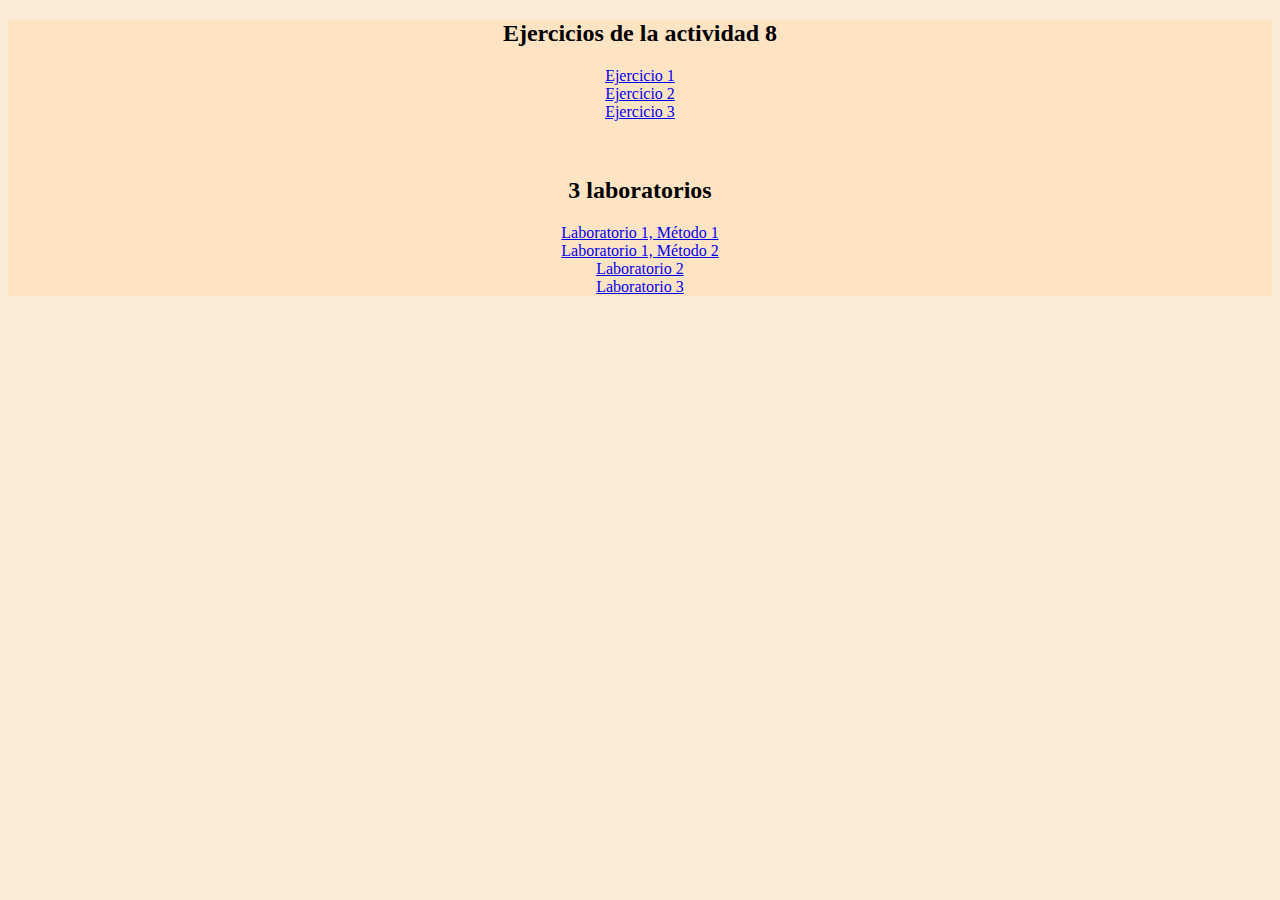
<file: index.html>
<!DOCTYPE html>
<html lang="en">
<head>
    <meta charset="UTF-8">
    <meta name="viewport" content="width=, initial-scale=1.0">
    <title>ACTIVIDAD SEMANA 8</title>
</head>
<body style="background-color: antiquewhite; text-align: center;">
    <div style="border: 50px; background-color: bisque;">
    <h2>Ejercicios de la actividad 8</h2>
    <a href="/ACTIVIDAD_8/Ejercicio_1/paginas/Alkhorezmi.html">Ejercicio 1</a><br>
    <a href="/ACTIVIDAD_8/Ejercicio_2/paginas/ComidaCosta.html">Ejercicio 2</a><br>
    <a href="/ACTIVIDAD_8/Ejercicio_3/paginas/ComidaSelva.html">Ejercicio 3</a><br>
    <br>
    <br>
    <h2>3 laboratorios</h2>
    <a href="/LABORATORIOS/laboratorio1/metodo1.html">Laboratorio 1, Método 1</a><br>
    <a href="/LABORATORIOS/laboratorio1/metodo2.html">Laboratorio 1, Método 2</a><br>
    <a href="/LABORATORIOS/laboratorio2/2.html">Laboratorio 2</a><br>
    <a href="/LABORATORIOS/laboratorio3/3.html">Laboratorio 3</a><br>
    </div>
</body>
</html>
</file>
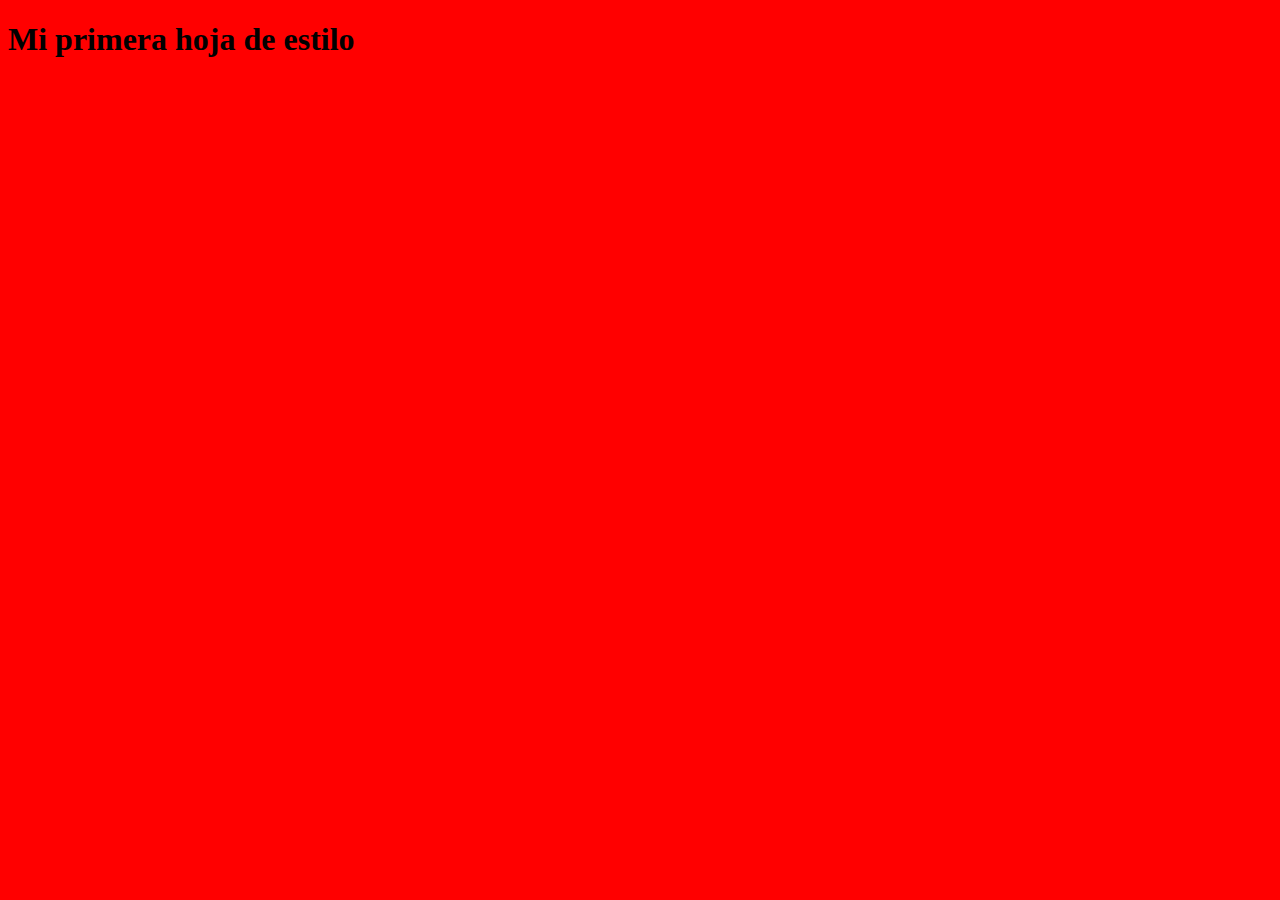
<file: LABORATORIOS/laboratorio1/metodo3/index.html>
<!DOCTYPE html>
<html lang="en">
<head>
    <meta charset="UTF-8">
    <meta name="viewport" content="width=device-width, initial-scale=1.0">
    <title>Mi documento</title>
    <link rel="stylesheet" href="/LABORATORIOS/laboratorio1/metodo3/style.css">
</head>
<body>
    <h1>Mi primera hoja de estilo</h1>
</body>
</html>
</file>
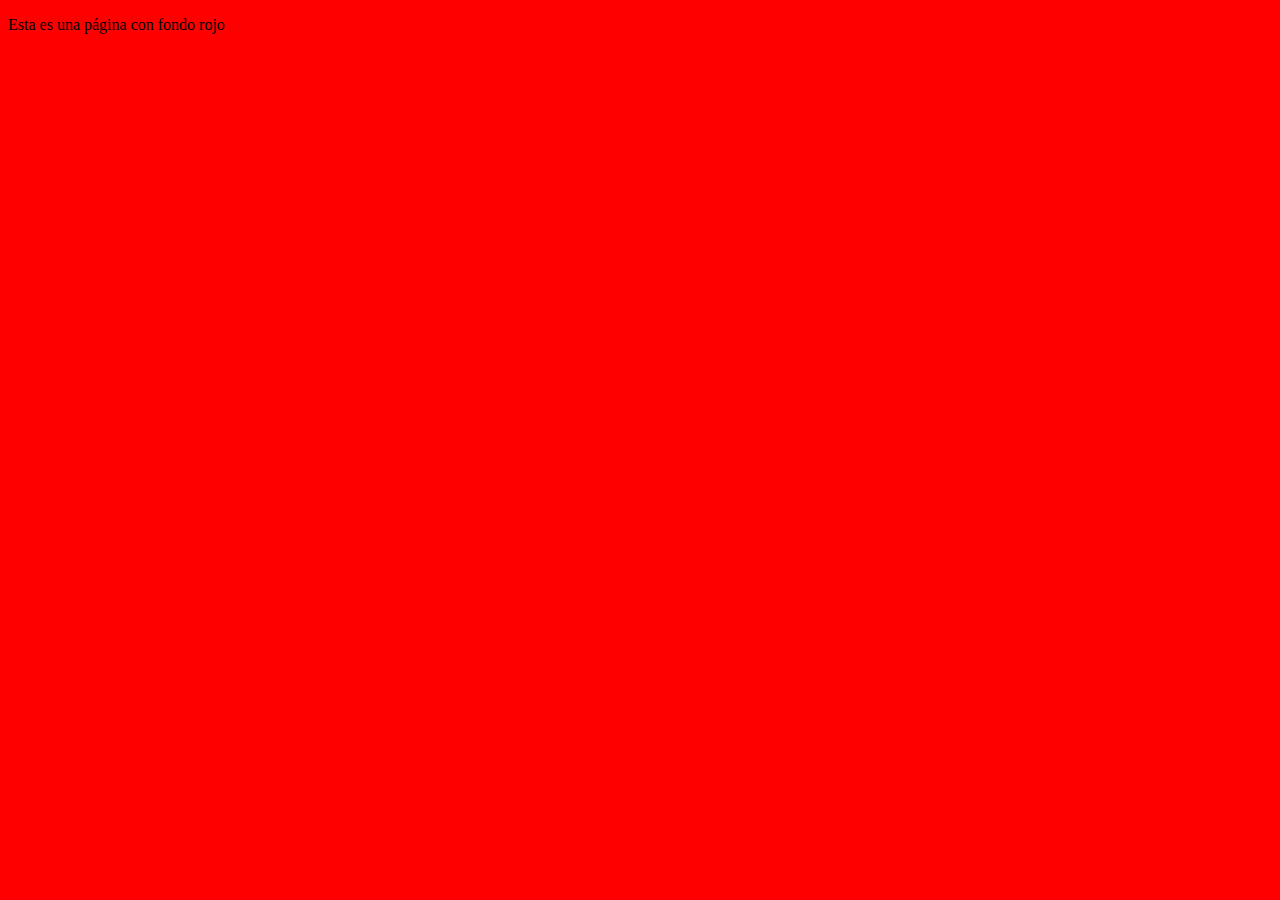
<file: LABORATORIOS/laboratorio1/metodo1.html>
<!DOCTYPE html>
<html lang="en">
<head>
    <meta charset="UTF-8">
    <meta name="viewport" content="width=device-width, initial-scale=1.0">
    <title>Ejemplo</title>
</head>
<body style="background-color: red;">
    <p>Esta es una página con fondo rojo</p>
</body>
</html>
</file>
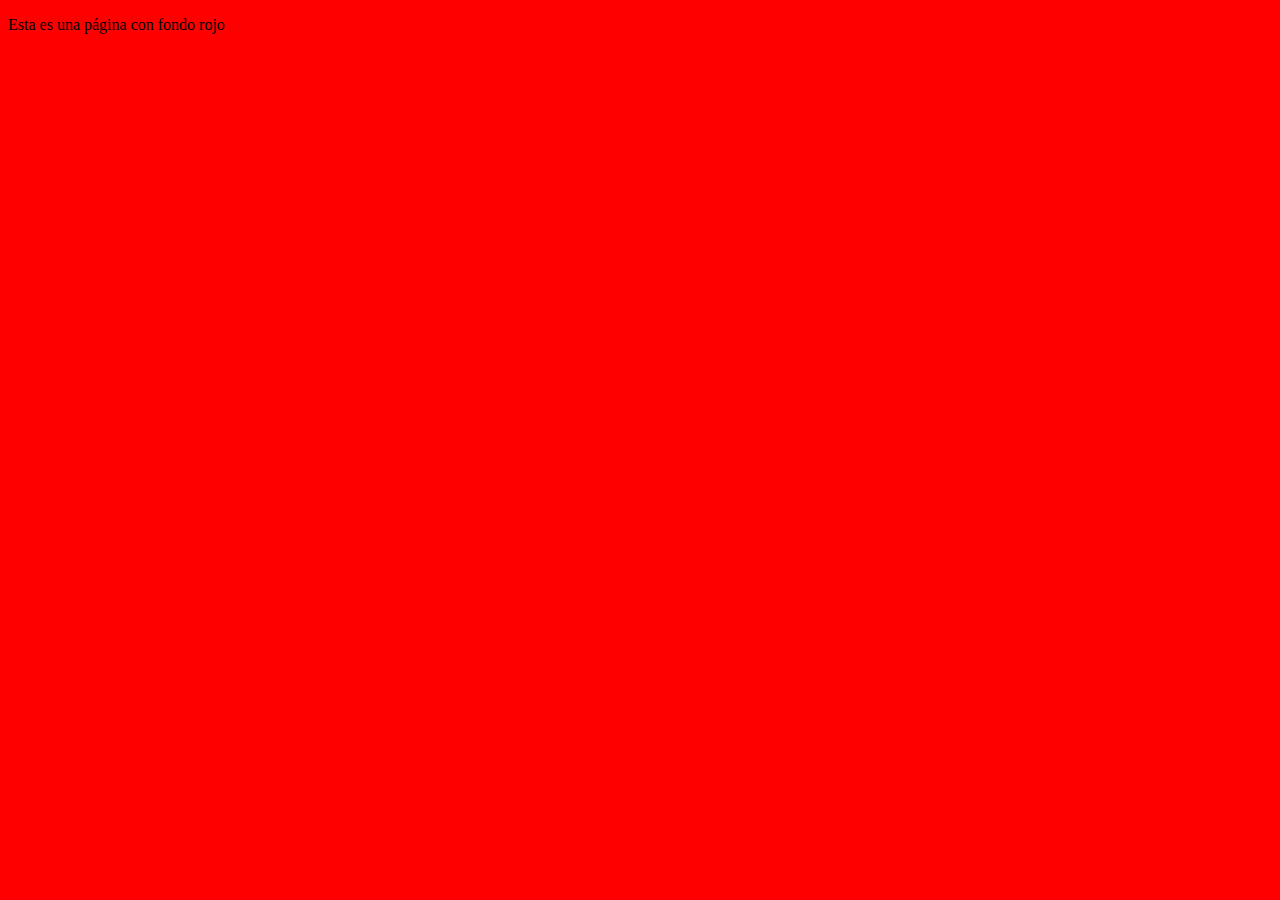
<file: LABORATORIOS/laboratorio1/metodo2.html>
<!DOCTYPE html>
<html lang="en">
<head>
    <meta charset="UTF-8">
    <meta name="viewport" content="width=device-width, initial-scale=1.0">
    <title>Ejemplo</title>

    <style type="text/css">
        body {background-color: #FF0000;}
    </style>

</head>
<body>
    <p>Esta es una página con fondo rojo</p>
</body>
</html>
</file>
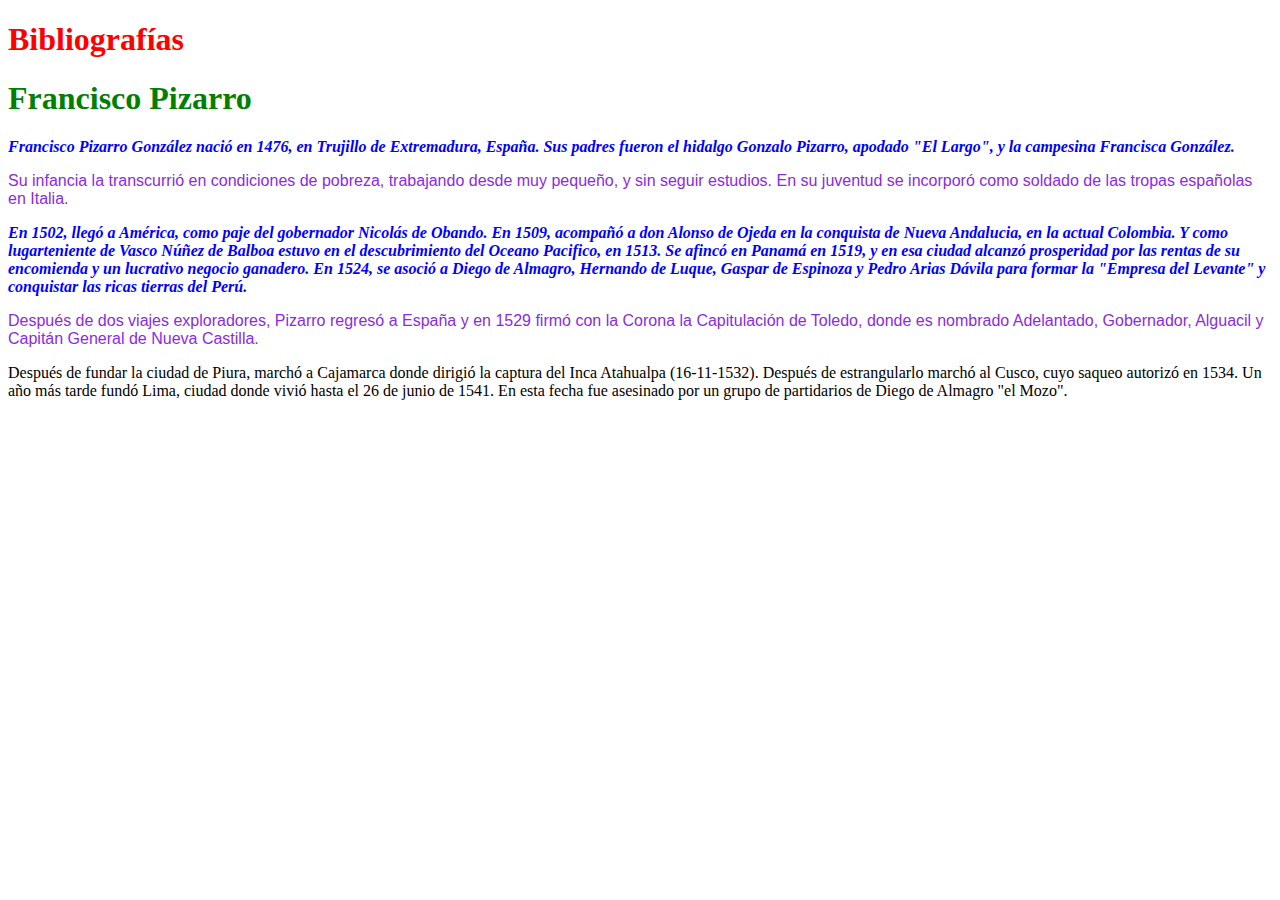
<file: LABORATORIOS/laboratorio2/2.html>
<!DOCTYPE html>
<html lang="en">
<head>
    <meta charset="UTF-8">
    <meta name="viewport" content="width=device-width, initial-scale=1.0">
    <title>Document</title>
    <link rel="stylesheet" href="/LABORATORIOS/laboratorio2/2.css">
</head>
<body>
    <h1 class="titulo">Bibliografías</h1>
    <h1 class="subtitulo">Francisco Pizarro</h1>

    <p class="formato01">
        Francisco Pizarro González nació en 1476, 
        en Trujillo de Extremadura, España. 
        Sus padres fueron el hidalgo Gonzalo Pizarro, 
        apodado "El Largo", y la campesina Francisca González.
    </p>
<p class="formato02">
Su infancia la transcurrió en condiciones de pobreza, 
trabajando desde muy pequeño, y sin seguir estudios. 
En su juventud se incorporó como soldado de las tropas 
españolas en Italia.
</p>


<p class="formato01">
    En 1502, llegó a América, como paje del gobernador Nicolás 
de Obando. En 1509, acompañó a don Alonso de Ojeda en la 
conquista de Nueva Andalucia, en la actual Colombia. Y 
como lugarteniente de Vasco Núñez de Balboa estuvo en el 
descubrimiento del Oceano Pacifico, en 1513. Se afincó en 
Panamá en 1519, y en esa ciudad alcanzó prosperidad por 
las rentas de su encomienda y un lucrativo negocio ganadero. 
En 1524, se asoció a Diego de Almagro, Hernando de Luque, 
Gaspar de Espinoza y Pedro Arias Dávila para formar la 
"Empresa del Levante" y conquistar las ricas tierras del Perú.
</p>

<p  class="formato02">
    Después de dos viajes exploradores, Pizarro regresó a España
 y en 1529 firmó con la Corona la Capitulación de Toledo, 
 donde es nombrado Adelantado, Gobernador, Alguacil y Capitán 
 General de Nueva Castilla.
</p>

Después de fundar la ciudad de Piura, marchó a Cajamarca 
donde dirigió la captura del Inca Atahualpa (16-11-1532). 
Después de estrangularlo marchó al Cusco, cuyo saqueo autorizó 
en 1534. Un año más tarde fundó Lima, ciudad donde vivió hasta 
el 26 de junio de 1541. En esta fecha fue asesinado por un 
grupo de partidarios de Diego de Almagro "el Mozo".


</body>
</html>
</file>
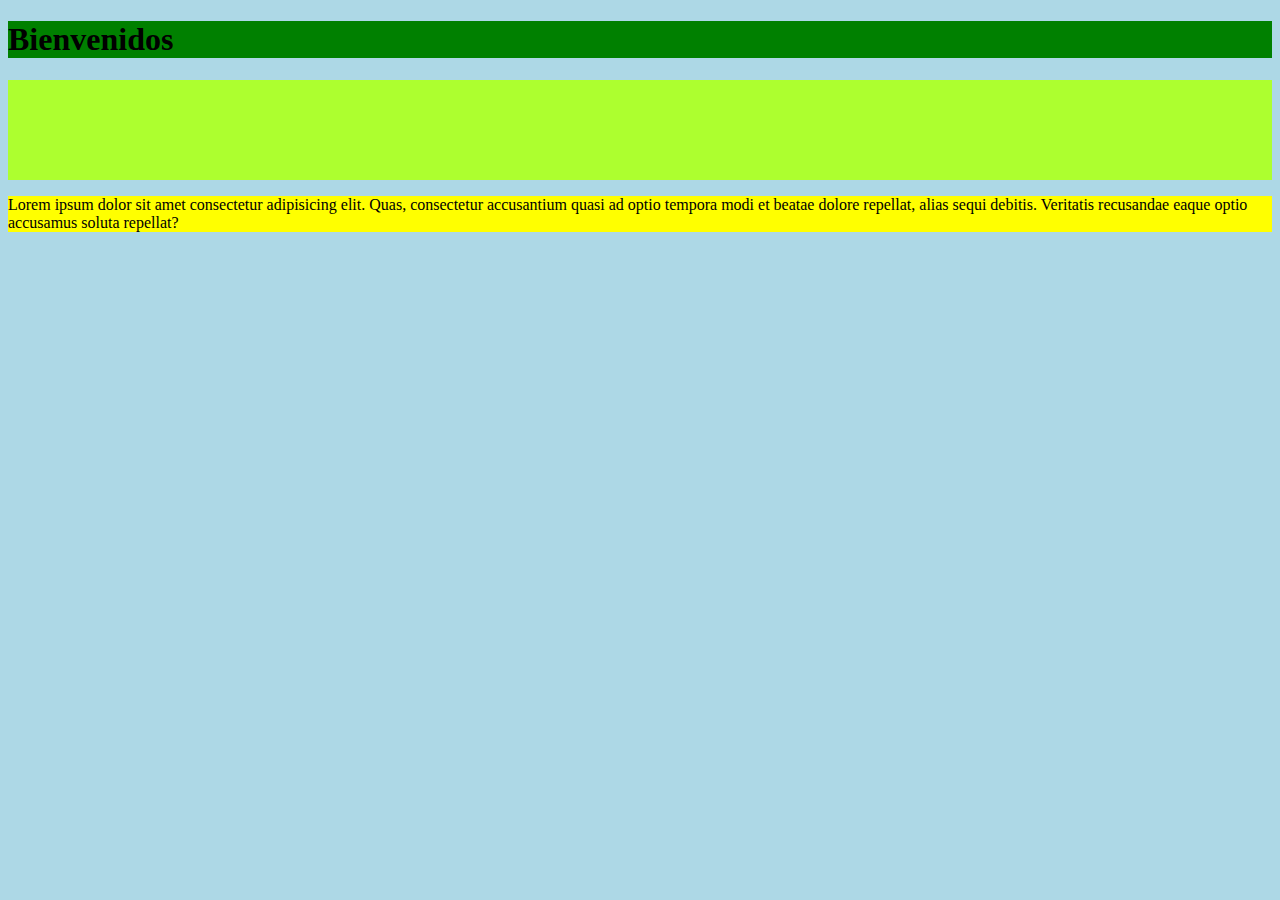
<file: LABORATORIOS/laboratorio3/3.html>
<!DOCTYPE html>
<html lang="en">
<head>
    <meta charset="UTF-8">
    <meta name="viewport" content="width=device-width, initial-scale=1.0">
    <title>Document</title>
    <link rel="stylesheet" href="/LABORATORIOS/laboratorio3/3.css">
</head>
<body>
    <h1>Bienvenidos</h1>

    <div>

    </div>

    <p>
        Lorem ipsum dolor sit amet consectetur 
        adipisicing elit. Quas, consectetur 
        accusantium quasi ad optio tempora modi 
        et beatae dolore repellat, alias sequi 
        debitis. Veritatis recusandae eaque optio 
        accusamus soluta repellat?
    </p>
</body>
</html>
</file>
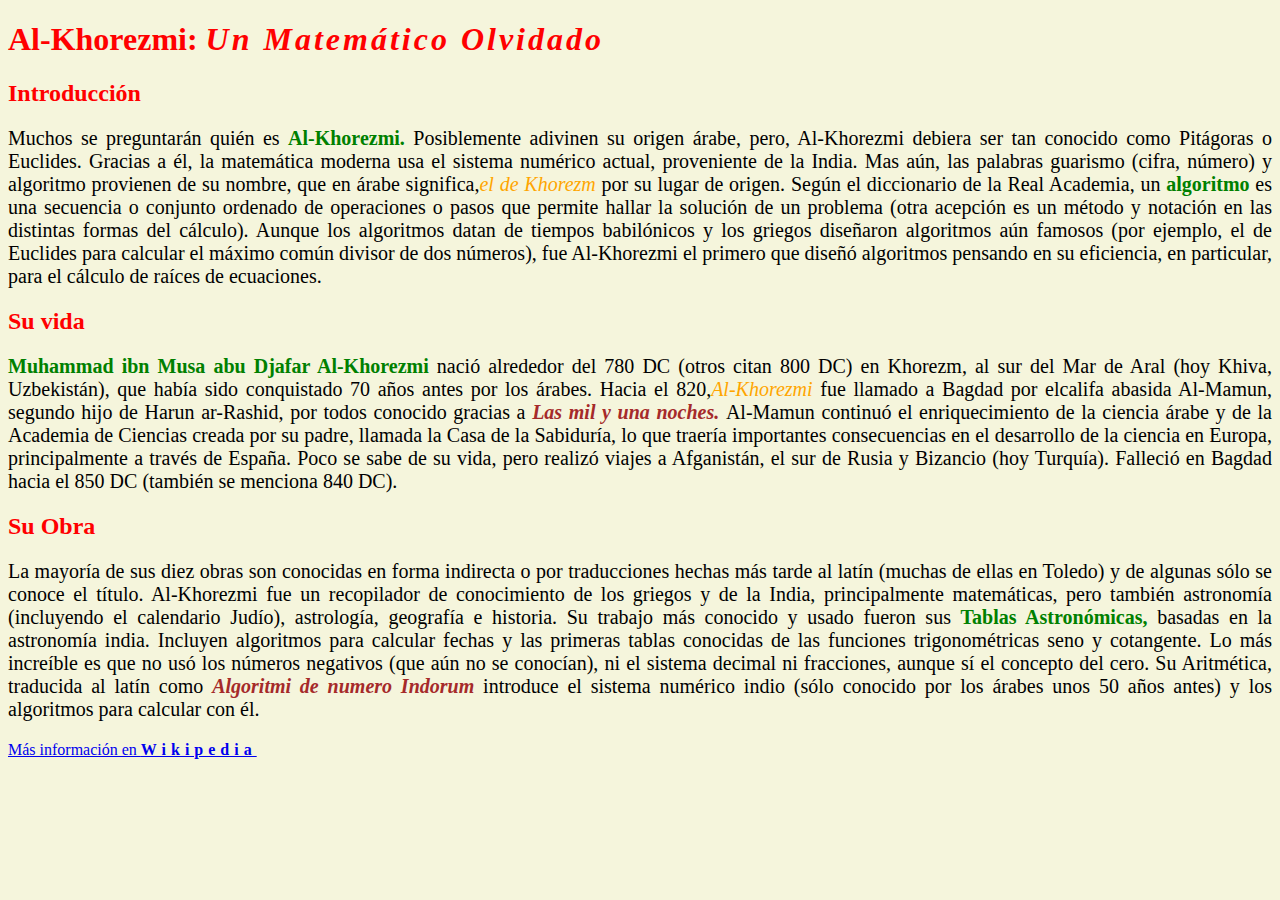
<file: ACTIVIDAD_8/Ejercicio_1/paginas/Alkhorezmi.html>
﻿<!DOCTYPE html>
<html lang="en">
<head>
    <meta charset="UTF-8">
    <meta http-equiv="X-UA-Compatible" content="IE=edge">
    <meta name="viewport" content="width=device-width, initial-scale=1.0">
    <link rel="stylesheet" href="/ACTIVIDAD_8/Ejercicio_1/css/estilo01.css">
</head>
<body>
	
<h1>Al-Khorezmi: <span>Un Matemático Olvidado</span></h1>

<h2>Introducción</h2>

<p>
Muchos se preguntarán quién es <strong>Al-Khorezmi.</strong> Posiblemente 
adivinen su origen árabe, pero, Al-Khorezmi debiera ser tan conocido como
 Pitágoras o Euclides. Gracias a él, la matemática moderna usa el sistema 
 numérico actual, proveniente de la India. 
Mas aún, las palabras guarismo (cifra, número) y algoritmo provienen de su 
nombre, que en árabe significa,<em>el de Khorezm</em> por su lugar de origen. 
Según el diccionario de la Real Academia, un <strong>algoritmo</strong> es 
una secuencia o conjunto ordenado de operaciones o pasos que permite hallar 
la solución de un problema (otra acepción es un método y notación en las 
distintas formas del cálculo). Aunque los algoritmos datan de tiempos babilónicos 
y los griegos diseñaron algoritmos aún famosos (por ejemplo, el de Euclides para 
calcular el máximo común divisor de dos números), fue Al-Khorezmi el primero 
que diseñó algoritmos pensando en su eficiencia, en particular, para el cálculo 
de raíces de ecuaciones.
</p>

<h2>Su vida</h2>

<p>
<strong>Muhammad ibn Musa abu Djafar Al-Khorezmi</strong> nació 
alrededor del 780 DC (otros citan 800 DC) en Khorezm, al sur del Mar de 
Aral (hoy Khiva, Uzbekistán), que había sido conquistado 70 años antes 
por los árabes. Hacia el 820,<em>Al-Khorezmi</em> fue llamado a Bagdad por 
elcalifa abasida Al-Mamun, segundo hijo de Harun ar-Rashid, por todos conocido 
gracias a <strong><em>Las mil y una noches. </em></strong>
Al-Mamun continuó el enriquecimiento de la ciencia árabe y de la Academia 
de Ciencias creada por su padre, llamada la Casa de la Sabiduría, lo que 
traería importantes consecuencias en el desarrollo de la ciencia en Europa, 
principalmente a través de España. Poco se sabe de su vida, pero realizó 
viajes a Afganistán, el sur de Rusia y Bizancio (hoy Turquía). Falleció en 
Bagdad hacia el 850 DC (también se menciona 840 DC).
</p>

<h2>Su Obra</h2>

<p>
La mayoría de sus diez obras son conocidas en forma indirecta o por traducciones 
hechas más tarde al latín (muchas de ellas en Toledo) y de algunas sólo se conoce 
el título. Al-Khorezmi fue un recopilador de conocimiento de los griegos y de la 
India, principalmente matemáticas, pero también astronomía (incluyendo el 
calendario Judío), astrología, geografía e historia. Su trabajo más conocido y 
usado fueron sus <strong>Tablas Astronómicas,</strong> basadas 
en la astronomía india. Incluyen algoritmos para calcular fechas y las primeras tablas 
conocidas de las funciones trigonométricas seno y cotangente. Lo más increíble
es que no usó los números negativos (que aún no se conocían), ni el sistema 
decimal ni fracciones, aunque sí el concepto del cero. Su Aritmética, traducida 
al latín como <strong><em>Algoritmi de numero Indorum</em></strong>
introduce el sistema numérico indio (sólo conocido por los árabes unos 50 años 
antes) y los algoritmos para calcular con él.
</p>


<a href="https://es.wikipedia.org/wiki/Al-Juarismi">
Más información en <strong><span><span>Wikipedia</span></span></strong>
</a>

</body>
</html>
</file>
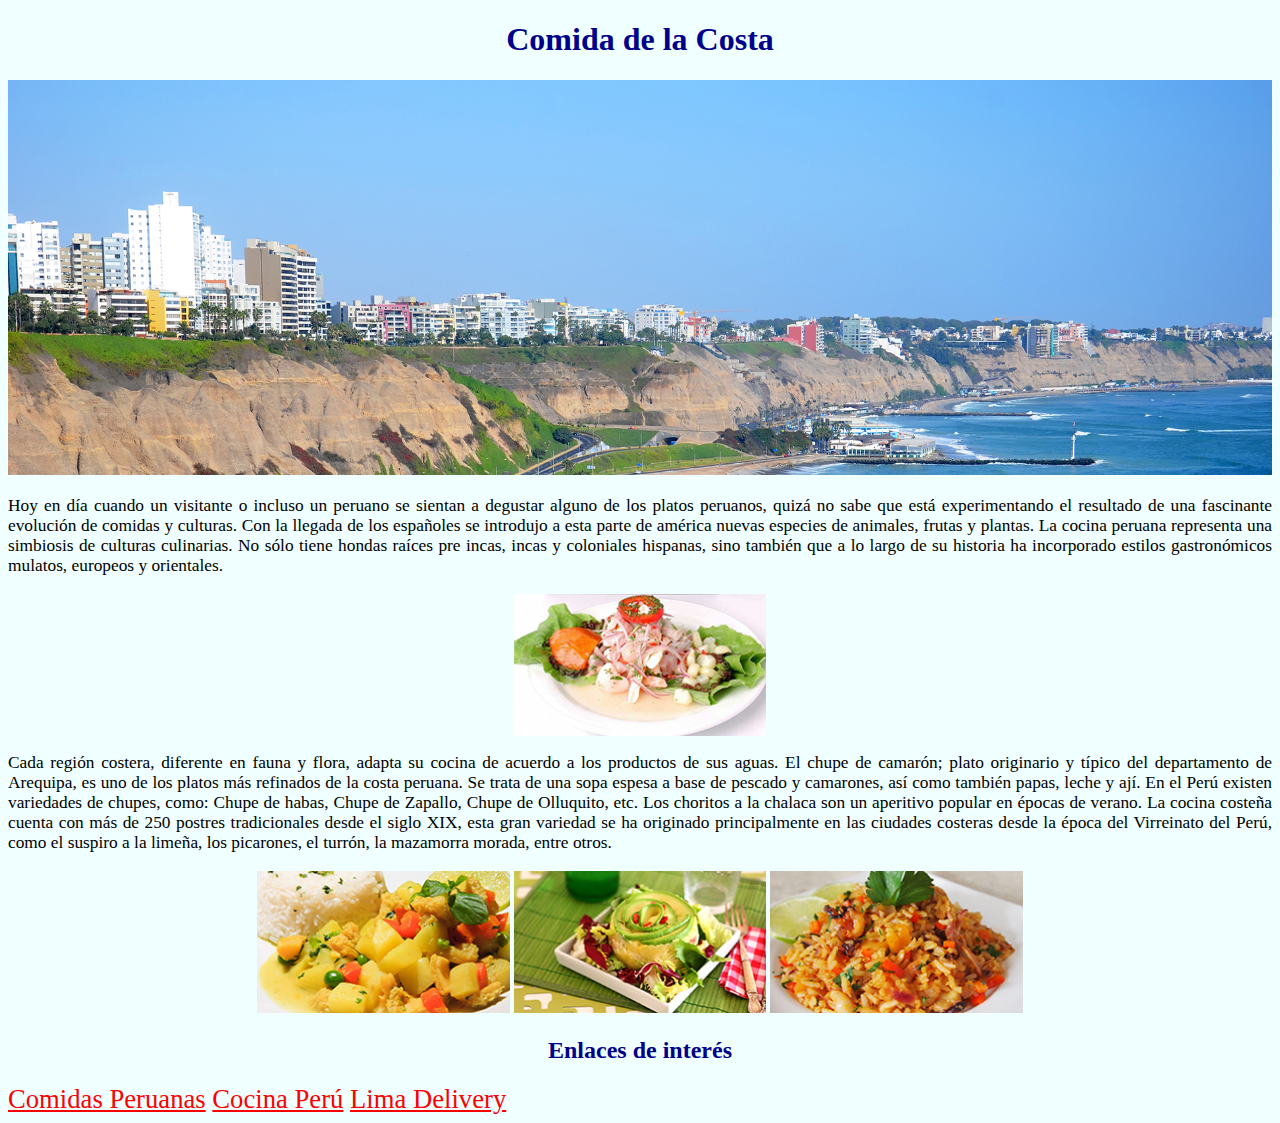
<file: ACTIVIDAD_8/Ejercicio_2/paginas/ComidaCosta.html>
<!DOCTYPE html>
<html lang="en">
<head>
    <meta charset="UTF-8">
    <meta name="viewport" content="width=device-width, initial-scale=1.0">
    <title>Comida de la costa</title>
    <link rel="stylesheet" href="/ACTIVIDAD_8/Ejercicio_2/css/estilo01.css">
</head>
<body>
    
<h1>Comida de la Costa</h1>
<img src="/ACTIVIDAD_8/Ejercicio_2/imagenes/bannerCosta.jpg" alt="bannerCosta">

<p>
Hoy en día cuando un visitante o incluso un 
peruano se sientan a degustar 
alguno de los platos peruanos, quizá no 
sabe que está experimentando el 
resultado de una fascinante evolución de 
comidas y culturas. Con la llegada 
de los españoles se introdujo a esta parte
 de américa nuevas especies de 
animales, frutas y plantas. La cocina peruana 
representa una simbiosis de 
culturas culinarias. No sólo tiene hondas 
raíces pre incas, incas y coloniales 
hispanas, sino también que a lo largo de 
su historia ha incorporado estilos 
gastronómicos mulatos, europeos y orientales.
</p>

<img src="/ACTIVIDAD_8/Ejercicio_2/imagenes/comida_1.jpg" alt="comida_1" class="comida1">

<p>
Cada región costera, diferente en fauna y flora, 
adapta su cocina de acuerdo a 
los productos de sus aguas. El chupe de camarón; 
plato originario y típico del 
departamento de Arequipa, es uno de los platos 
más refinados de la costa 
peruana. Se trata de una sopa espesa a base de 
pescado y camarones, así como 
también papas, leche y ají. En el Perú existen 
variedades de chupes, como: 
Chupe de habas, Chupe de Zapallo, Chupe de 
Olluquito, etc. Los choritos a la 
chalaca son un aperitivo popular en épocas 
de verano. La cocina costeña cuenta 
con más de 250 postres tradicionales desde 
el siglo XIX, esta gran variedad se ha 
originado principalmente en las ciudades 
costeras desde la época del Virreinato 
del Perú, como el suspiro a la limeña, 
los picarones, el turrón, la mazamorra
morada, entre otros.
</p>

<div class="imagenes">
    <img src="/ACTIVIDAD_8/Ejercicio_2/imagenes/comida_2.jpg" alt="comida_2">
    <img src="/ACTIVIDAD_8/Ejercicio_2/imagenes/comida_3.jpg" alt="comida_3">
    <img src="/ACTIVIDAD_8/Ejercicio_2/imagenes/comida_4.jpg" alt="comida_4">
</div>


<h2>Enlaces de interés</h2>

<div class="links">
<a href="http://comidasperuanas.net/">Comidas Peruanas</a>
<a href="https://www.cocinaperu.com">Cocina Perú</a>
<a href="https://limadelivery.com">Lima Delivery</a>

</div>

</body>
</html>
</file>
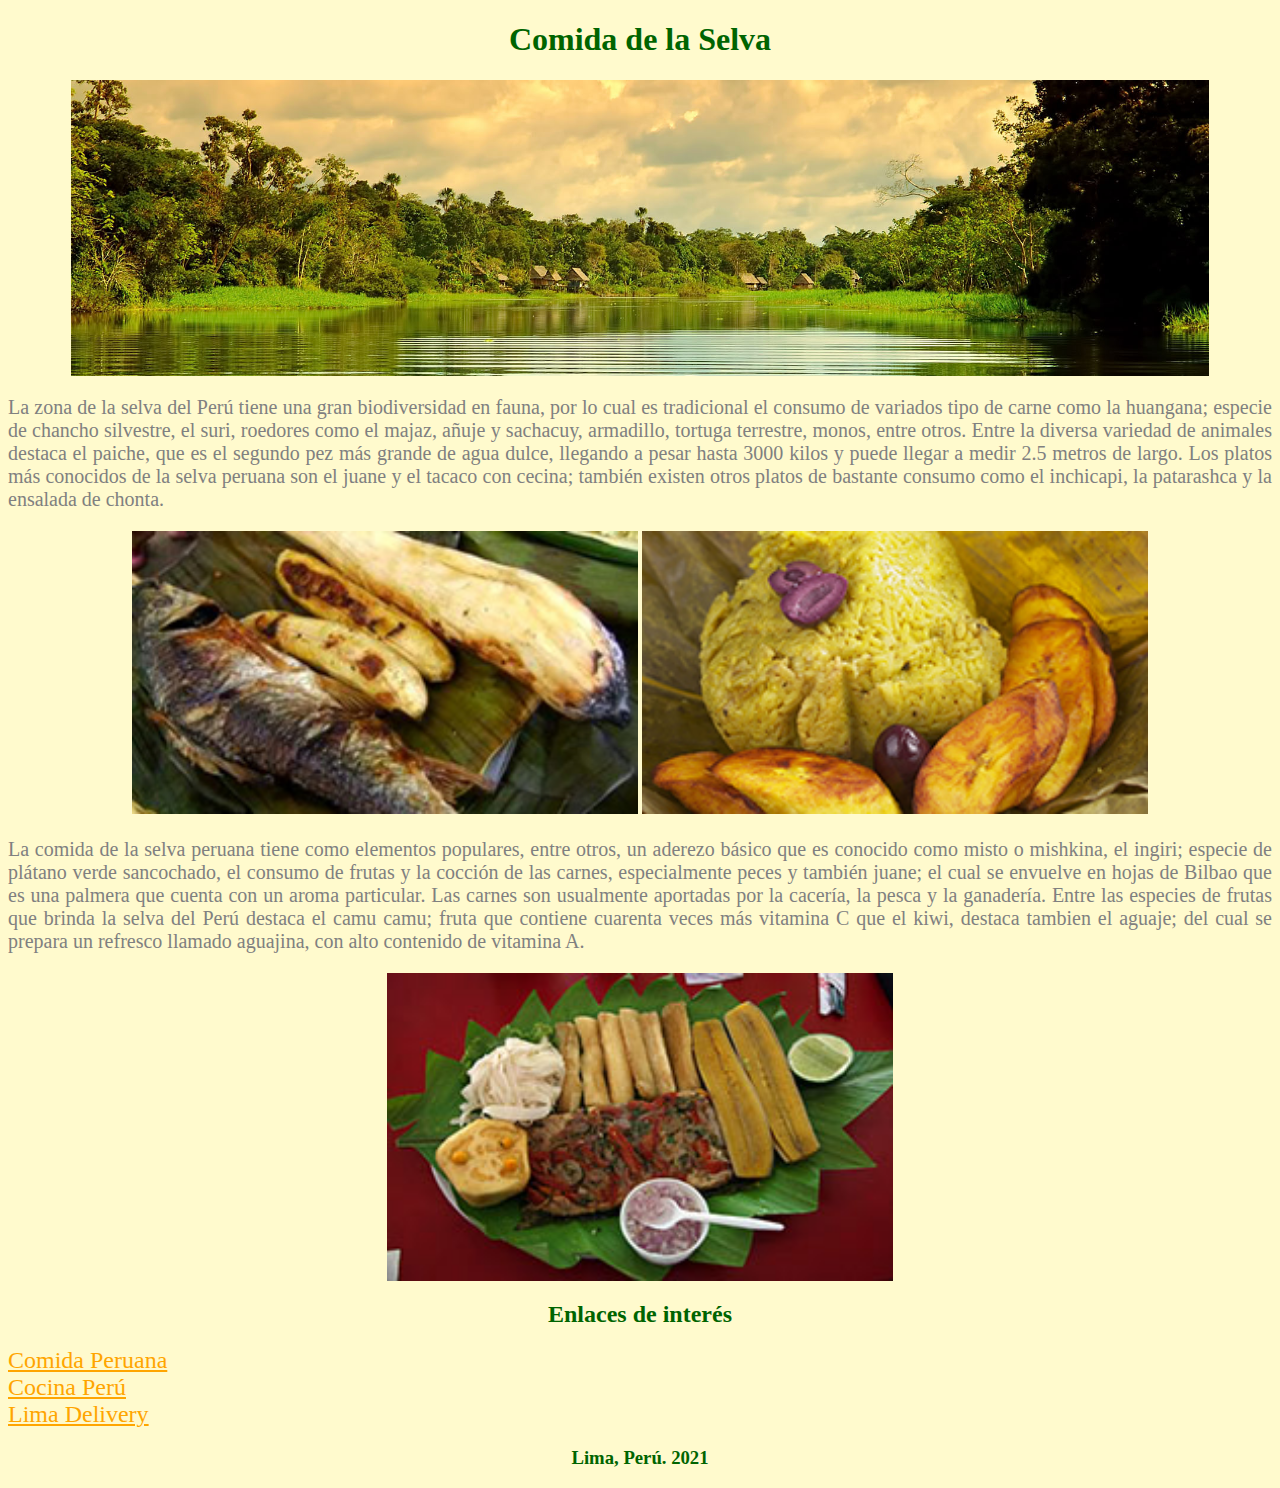
<file: ACTIVIDAD_8/Ejercicio_3/paginas/ComidaSelva.html>
﻿<!DOCTYPE html>
<html lang="en">
<head>
    <meta charset="UTF-8">
    <meta http-equiv="X-UA-Compatible" content="IE=edge">
    <meta name="viewport" content="width=device-width, initial-scale=1.0">
    <title>Comida de la Selva</title>
    <link rel="stylesheet" href="/ACTIVIDAD_8/Ejercicio_3/css/estilo02.css">
</head>	

<body>
    <h1>Comida de la Selva</h1>

    <img src="/ACTIVIDAD_8/Ejercicio_3/imagenes/bannerSelva.jpg" alt="bannerSelva">
<p>
    La zona de la selva del Perú tiene una gran biodiversidad en fauna, por lo cual  
es tradicional el consumo de variados tipo de carne como la huangana; especie 
de chancho silvestre, el suri, roedores como el majaz, añuje y sachacuy, armadillo, 
tortuga terrestre, monos, entre otros. Entre la diversa variedad de animales destaca 
el paiche, que es el segundo pez más grande de agua dulce, llegando a pesar hasta 
3000 kilos y puede llegar a medir 2.5 metros de largo. Los platos más conocidos de 
la selva peruana son el juane y el tacaco con cecina; también existen otros platos 
de bastante consumo como el inchicapi, la patarashca y la ensalada de chonta.
</p>

<div class="img12">
    <img src="/ACTIVIDAD_8/Ejercicio_3/imagenes/plato_1.jpg" alt="plato_1">
    <img src="/ACTIVIDAD_8/Ejercicio_3/imagenes/plato_2.jpg" alt="plato_2">
</div>


<p>
    La comida de la selva peruana tiene como elementos populares, entre otros, un 
aderezo básico que es conocido como misto o mishkina, el ingiri; especie de plátano 
verde sancochado, el consumo de frutas y la cocción de las carnes, especialmente 
peces y también juane; el cual se envuelve en hojas de Bilbao que es una palmera 
que cuenta con un aroma particular. Las carnes son usualmente aportadas por la 
cacería, la pesca y la ganadería. Entre las especies de frutas que brinda la selva 
del Perú destaca el camu camu; fruta que contiene cuarenta veces más vitamina 
C que el kiwi, destaca tambien el aguaje; del cual se prepara un refresco llamado 
aguajina, con alto contenido de vitamina A.
</p>

<div class="img3">
    <img src="/ACTIVIDAD_8/Ejercicio_3/imagenes/plato_3.jpg" alt="plato_3">
</div>

<h2>Enlaces de interés</h2>

<div class="links">
    <a href="http://comidasperuanas.net/">Comida Peruana</a><br>
    <a href="https://www.cocinaperu.com">Cocina Perú</a><br>
    <a href="https://limadelivery.com/">Lima Delivery</a>
</div>


<h3>Lima, Perú. 2021</h3>
</body>
</html>
</file>
<file: LABORATORIOS/laboratorio1/metodo3/style.css>
body{ 
  background-color: #FF0000; 
}
</file>
<file: LABORATORIOS/laboratorio2/2.css>
.titulo{
    color: red;
}

.subtitulo{
    color: green;
}

.formato01{
    color: blue;
    font-style: italic;
    font-weight: bold;
}

.formato02{
    color: blueviolet;
    font-family: 
        'Franklin Gothic Medium', 
        Arial, 
        sans-serif;
}
</file>
<file: LABORATORIOS/laboratorio3/3.css>
body{
    background-color: lightblue;
}

h1{
    background-color: green;
}

div{
    background-color: greenyellow;
    height: 100px;
    width: 100%;
}

p{
    background-color: yellow;
}
</file>
<file: ACTIVIDAD_8/Ejercicio_1/css/estilo01.css>
body{
background-color: beige;
}

h1,h2{
    color: red;
}

p {
    text-align: justify;
    font-size: 15pt;
}

p strong {
    color: green;
}

p em {
    color: orange;
}

p strong em {
    color: brown;
}

h1 span  {
    letter-spacing: 3px;
    font-style: italic;
}

a strong span{
    letter-spacing: 5px;
}
</file>
<file: ACTIVIDAD_8/Ejercicio_2/css/estilo01.css>
h1{
    text-align: center;
    color: darkblue;
}

h2{
    text-align: center;
    color: darkblue;
}

body{
    background-color: azure;
}

img{
    width: 100%;
}

p{
    text-align: justify;
    font-size: 13pt;
}

.comida1{
    width: 20%;
    display: block;
    margin-left: auto;
    margin-right: auto;

}

.imagenes{
    text-align: center;
}

.imagenes img{
    width: 20%;
}

.links{
    font-size: 20pt;
}

.links a{
    color: red;
}
</file>
<file: ACTIVIDAD_8/Ejercicio_3/css/estilo02.css>
body{
    background-color: lemonchiffon;
}

h1, h2, h3{
    text-align: center;
    color: darkgreen;
}

img{
    width: 90%;
    display: block;
    margin-left: auto;
    margin-right: auto;
}

p{
    font-size: 15pt;
    color: gray;
    text-align: justify;
}

.img12{
    text-align: center;
}

.img12 img{
    width: 40%;
    display: inline-block;
}

.img3{
    text-align: center;
}

.img3 img{
    width: 40%;
    display: block;
}


.links{
    font-size: 18pt;
}

.links a{
    color: orange;
}
</file>
